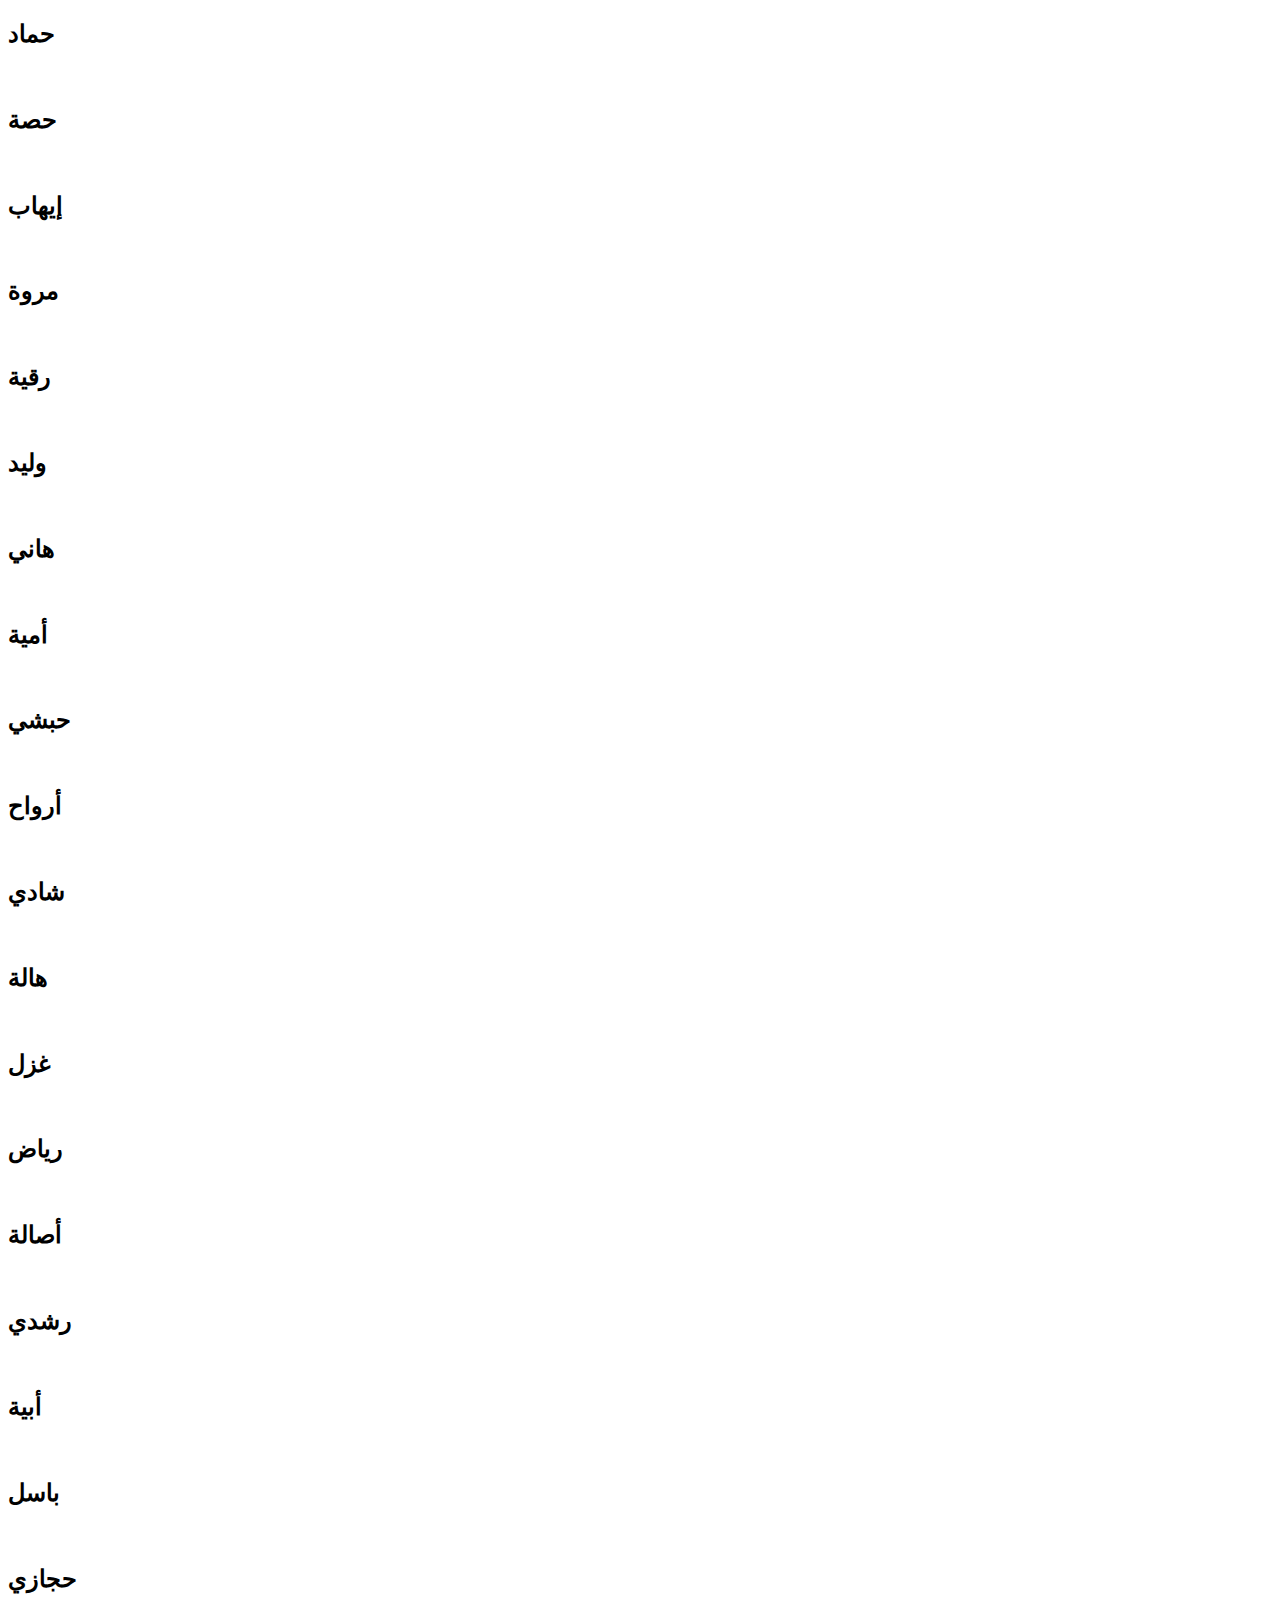
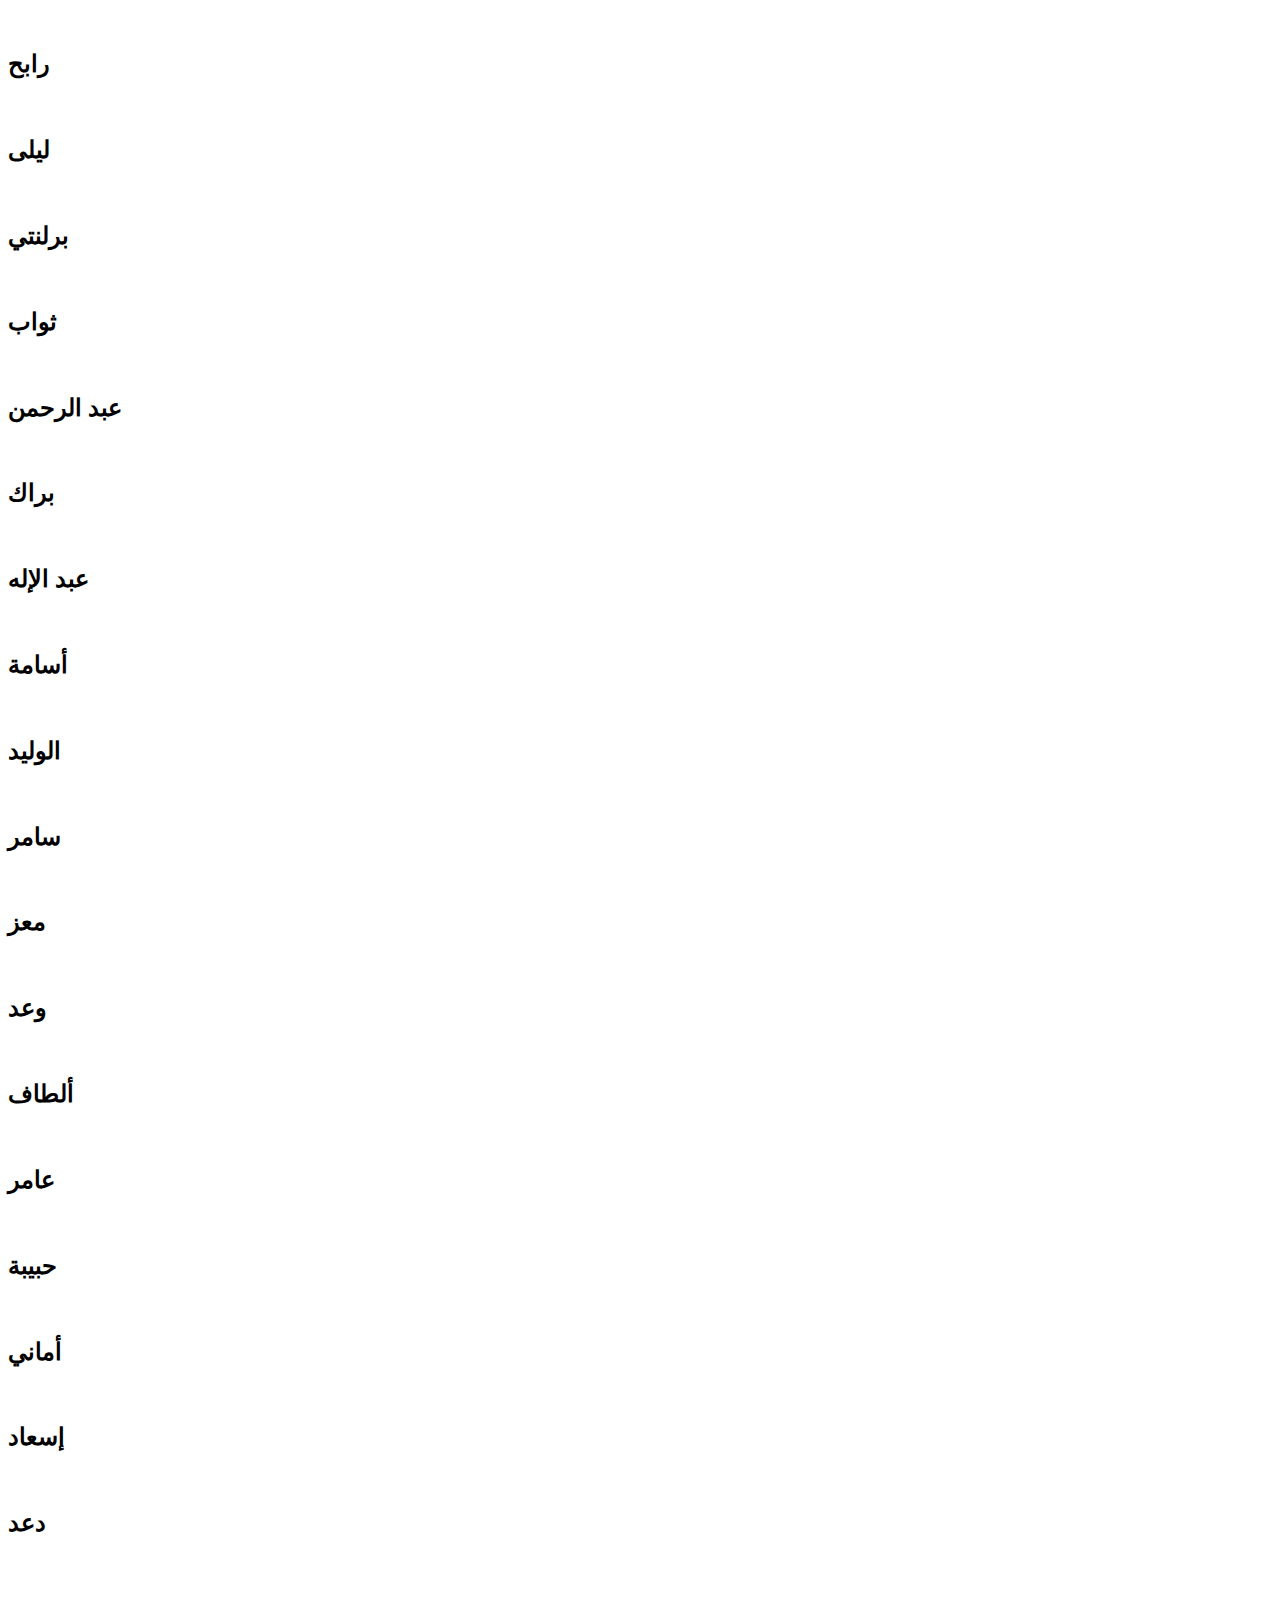
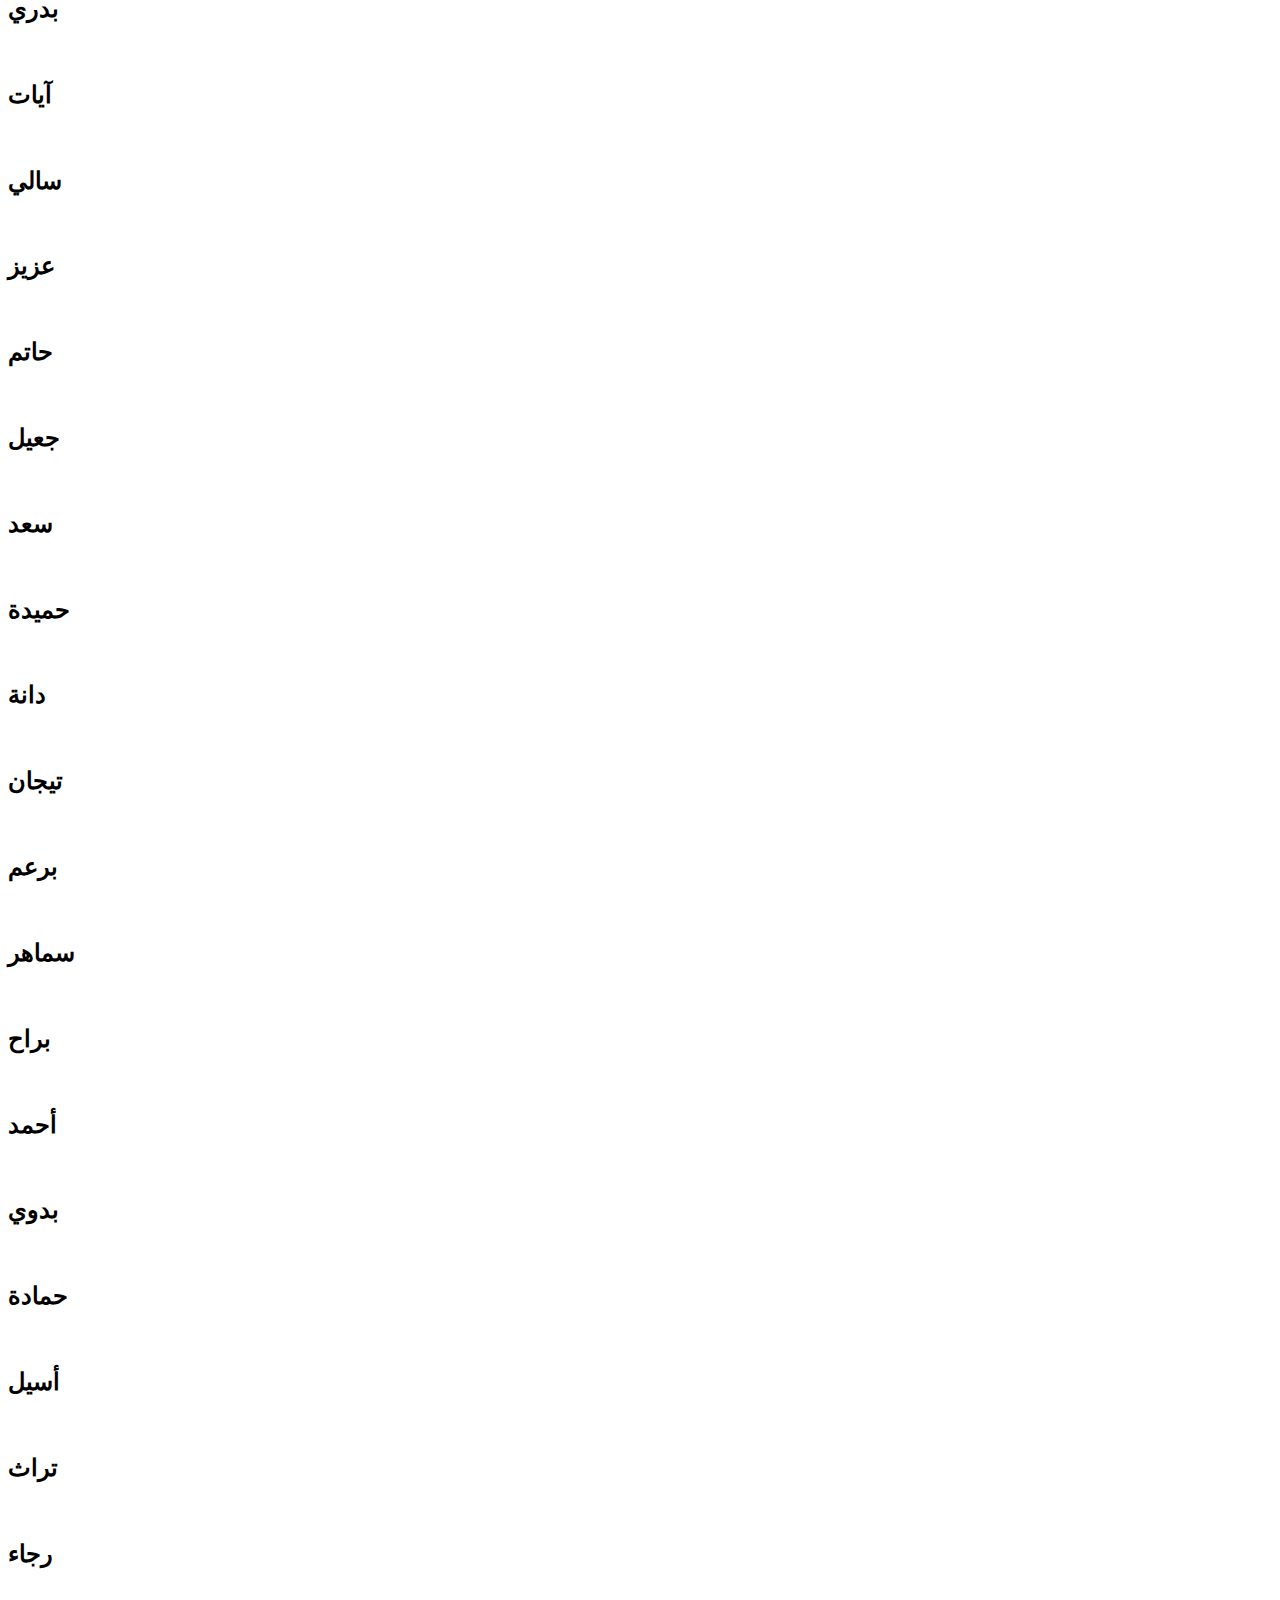
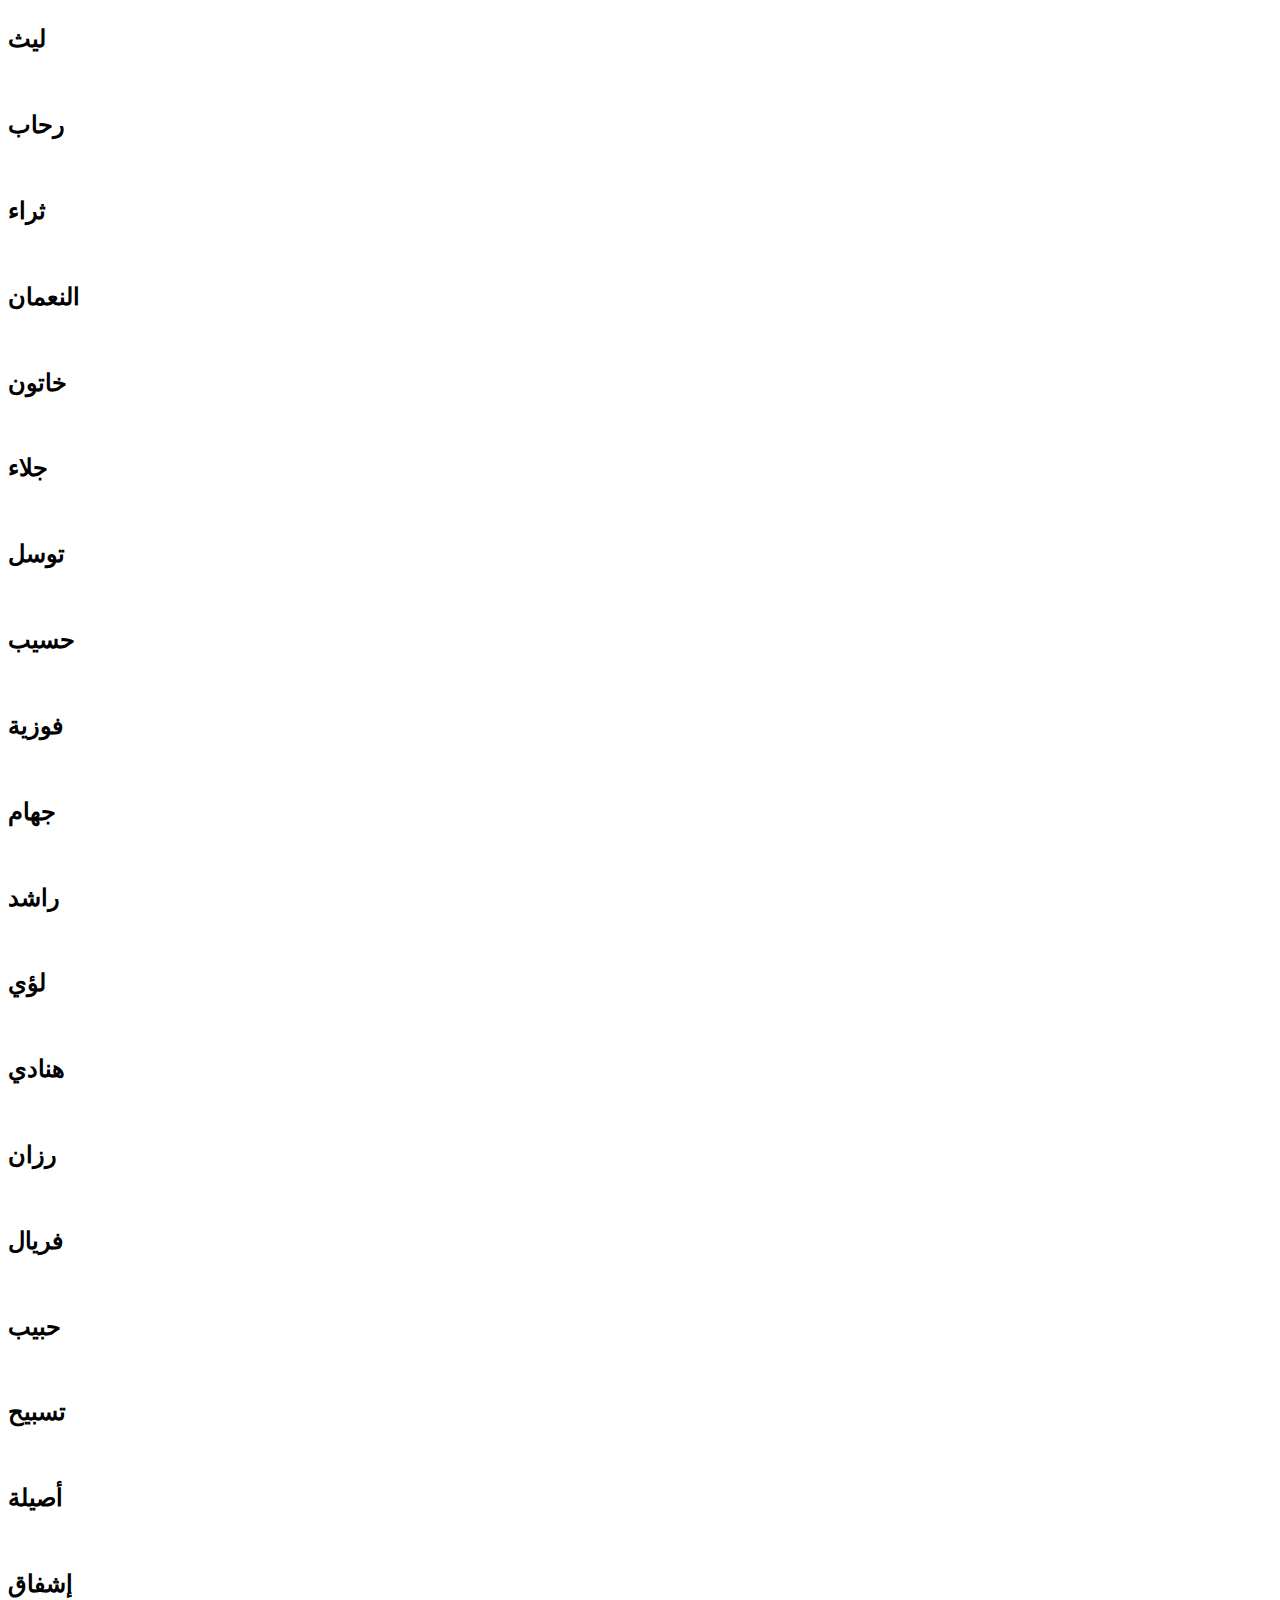
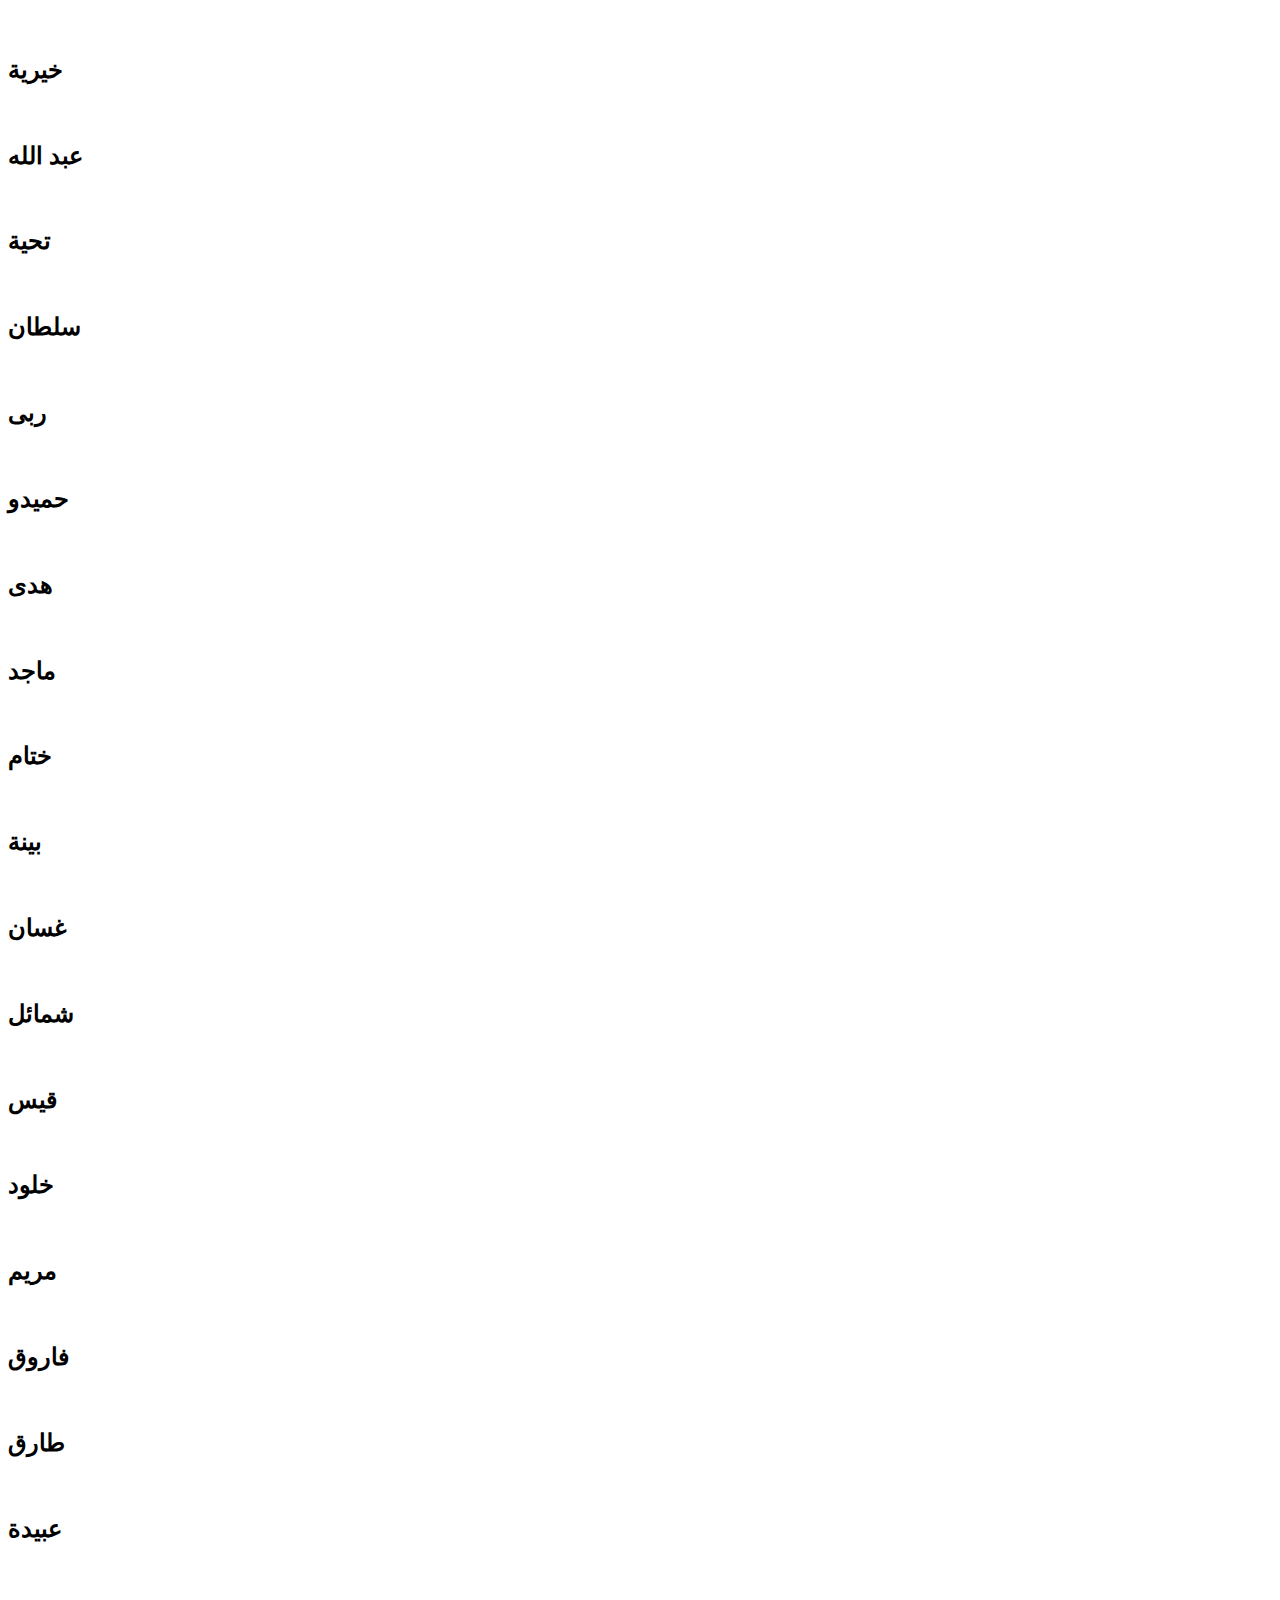
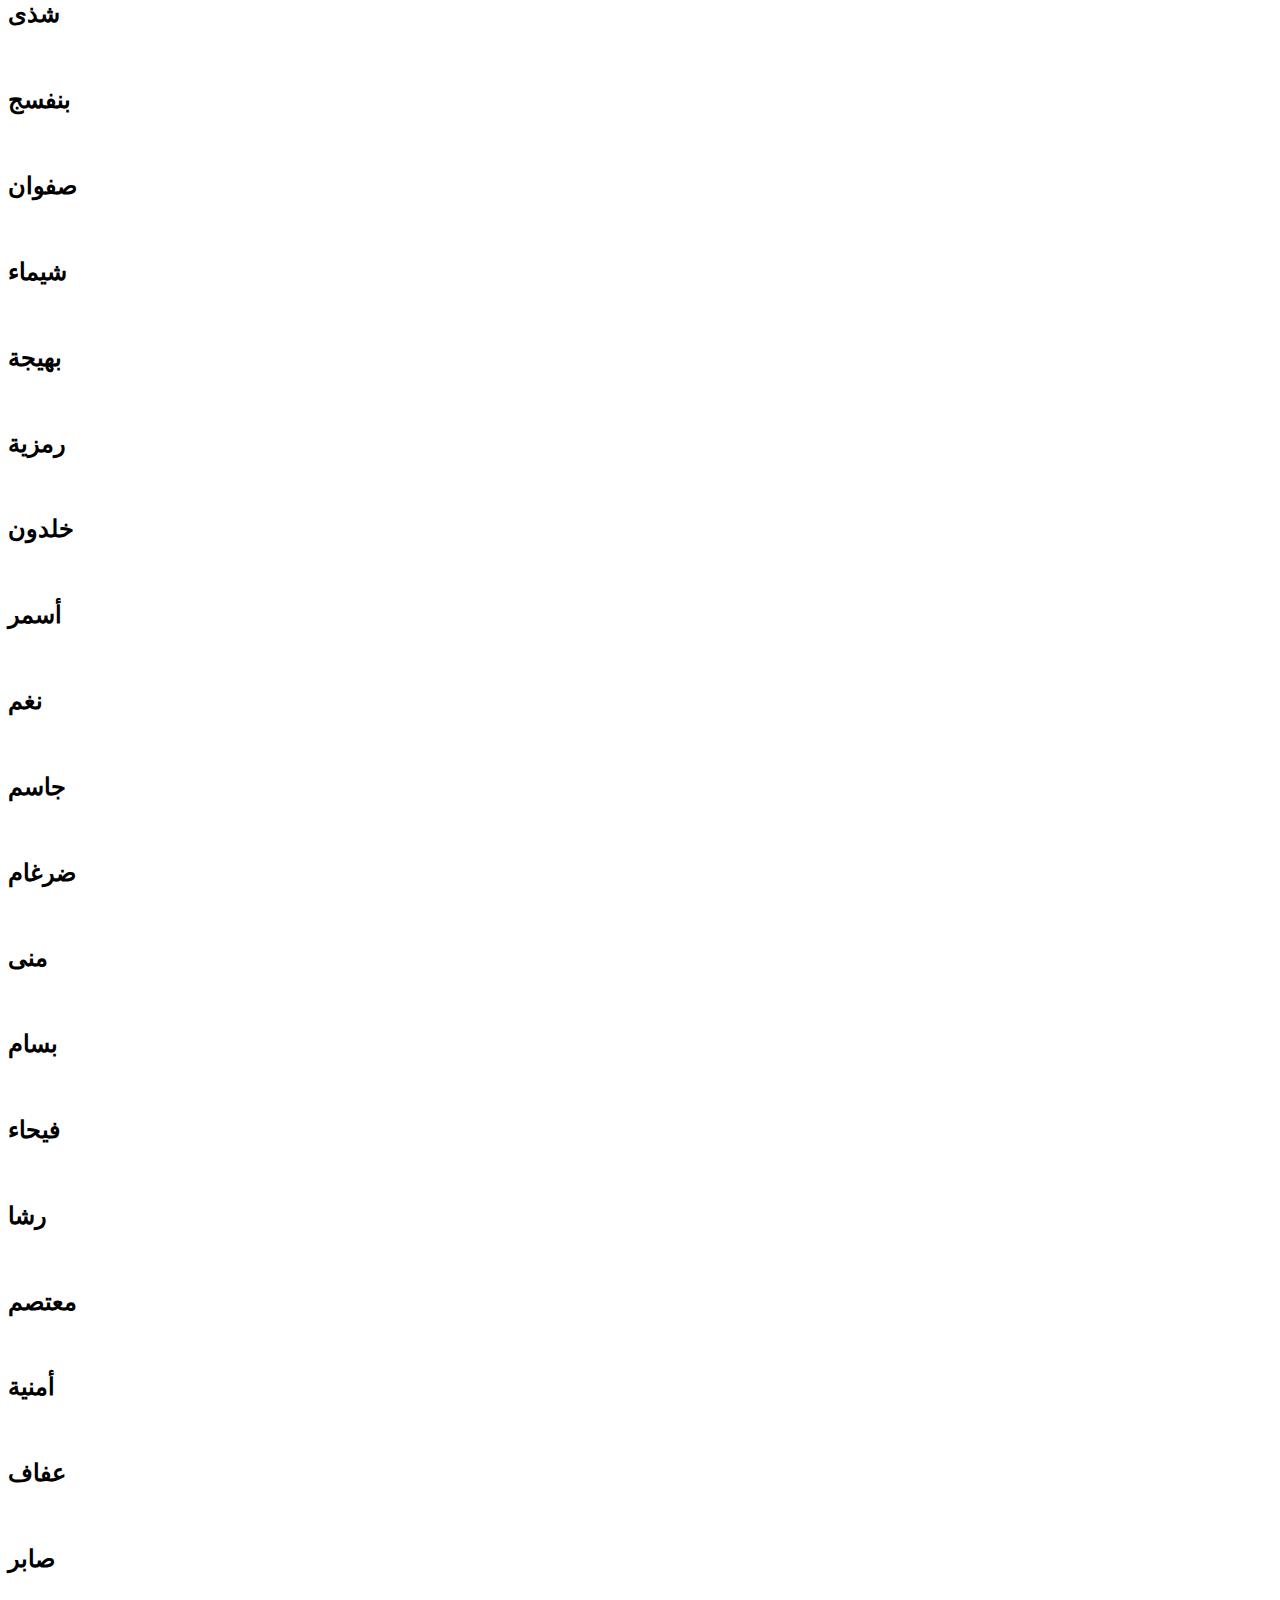
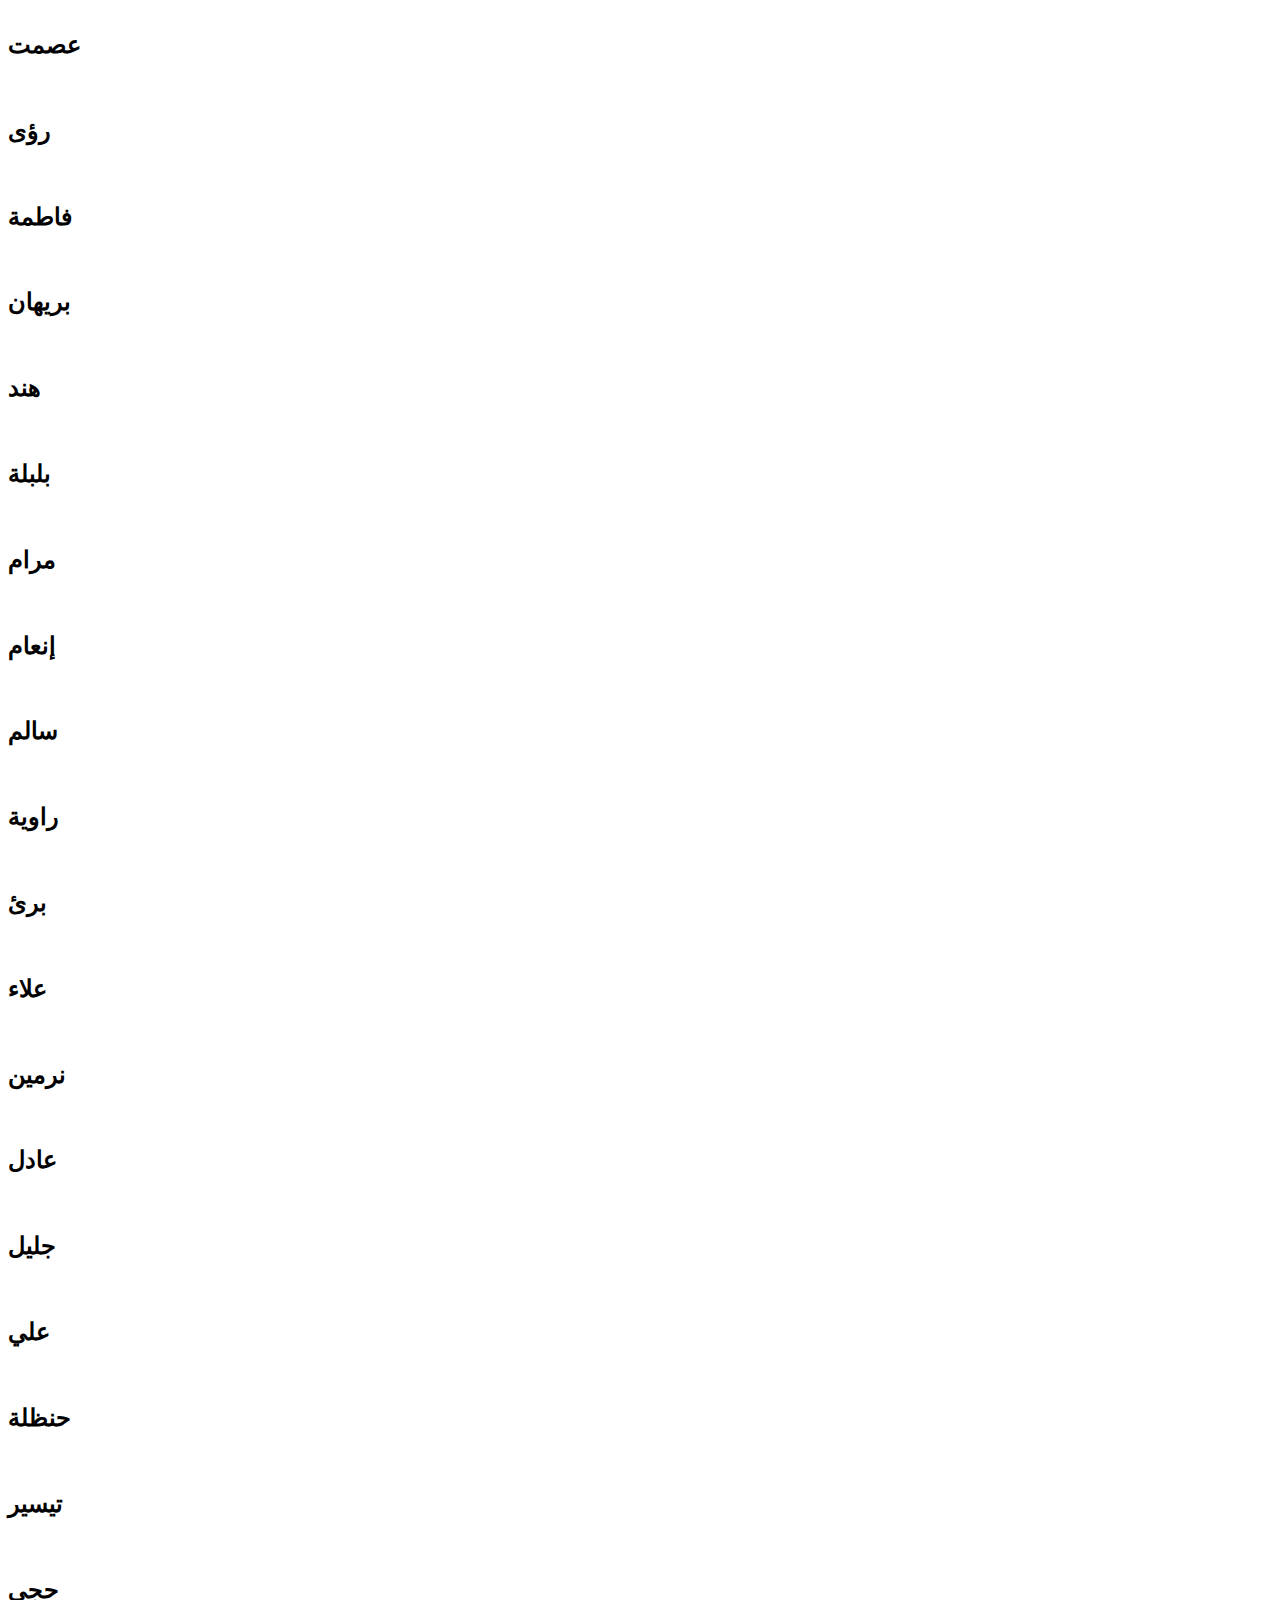
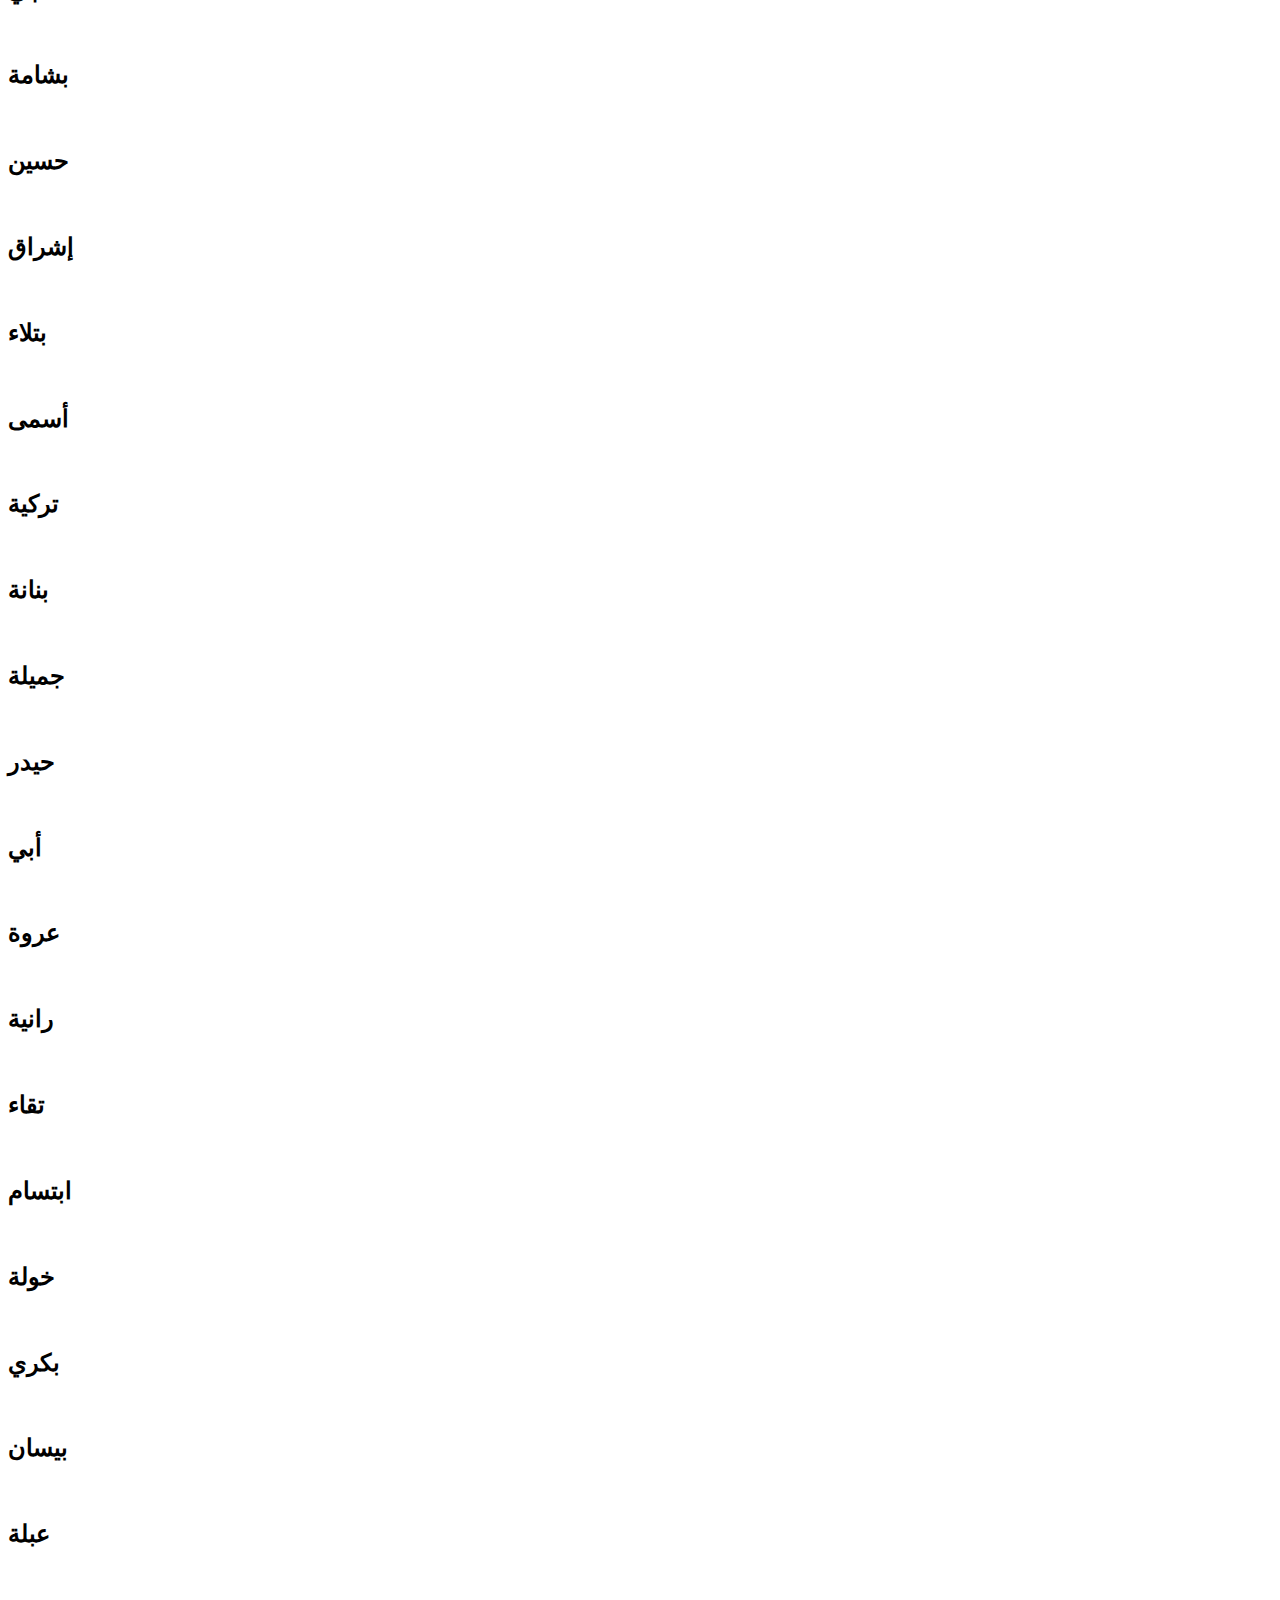
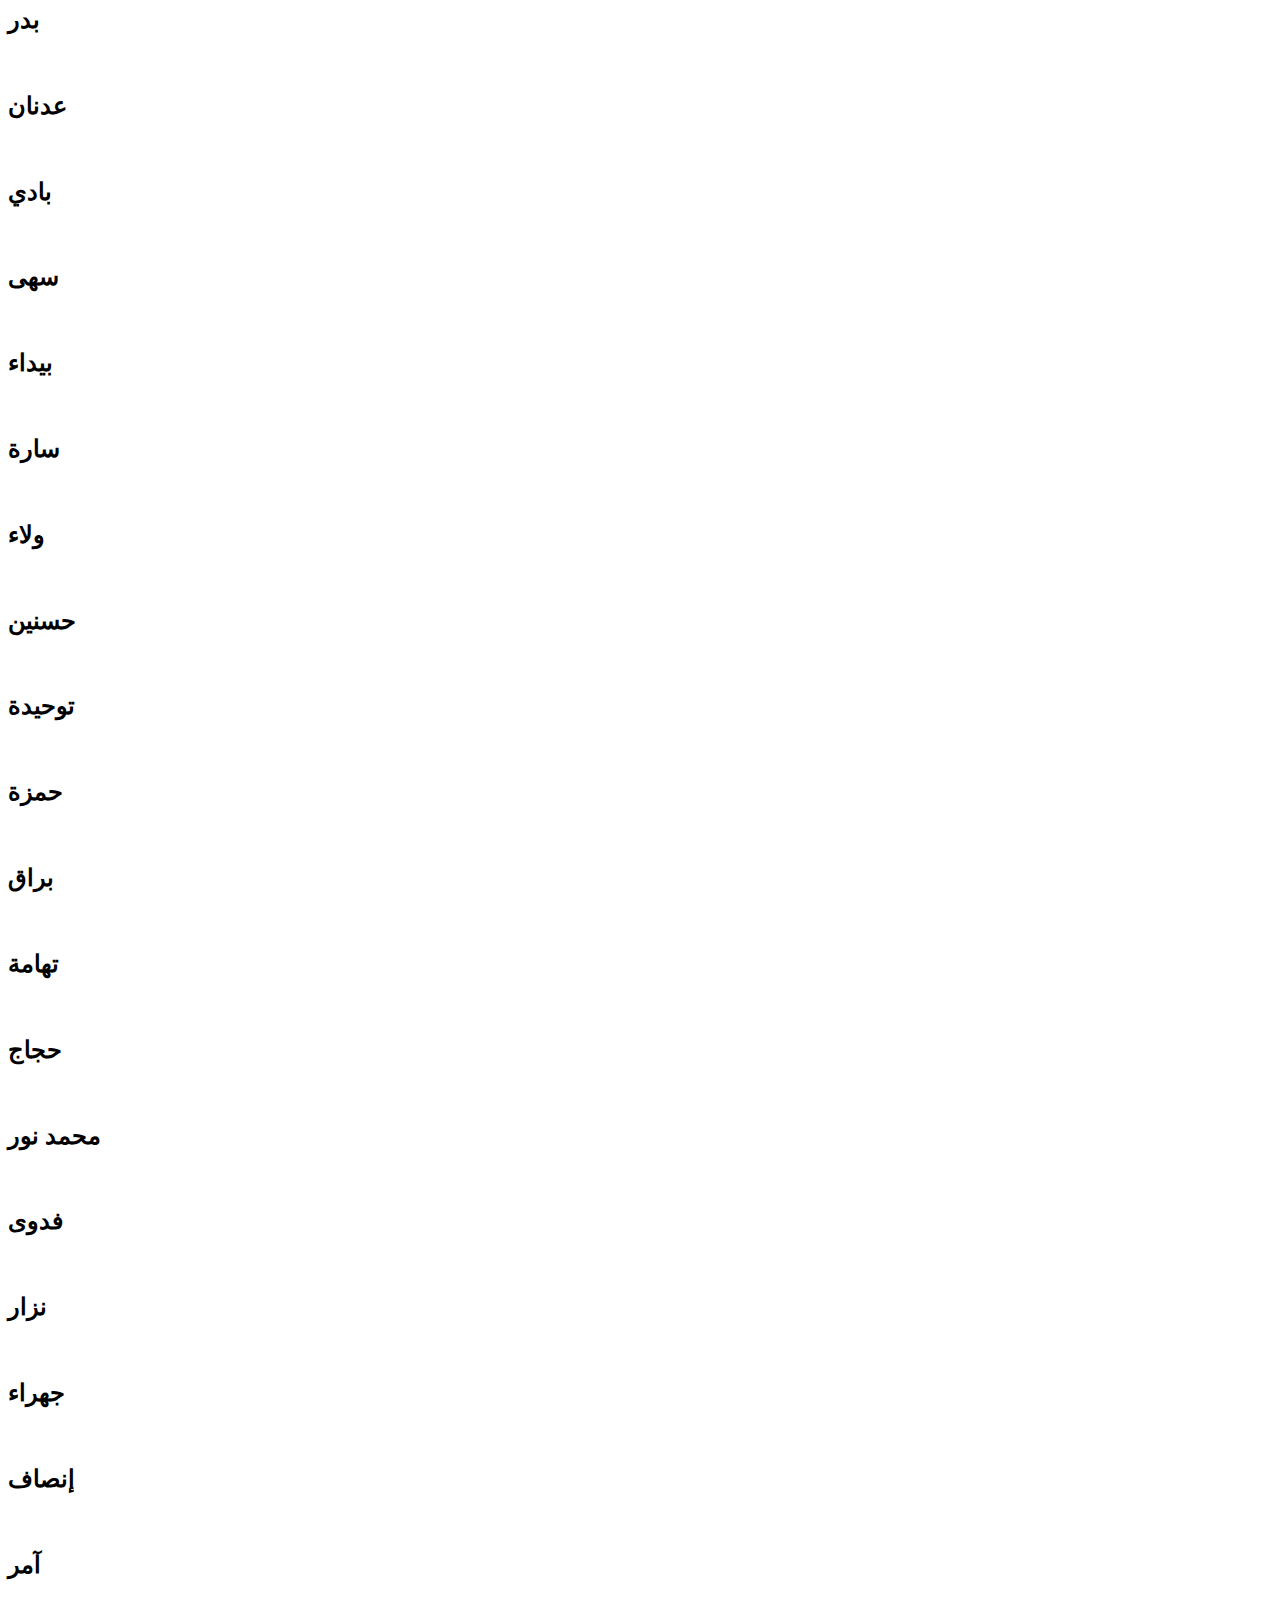
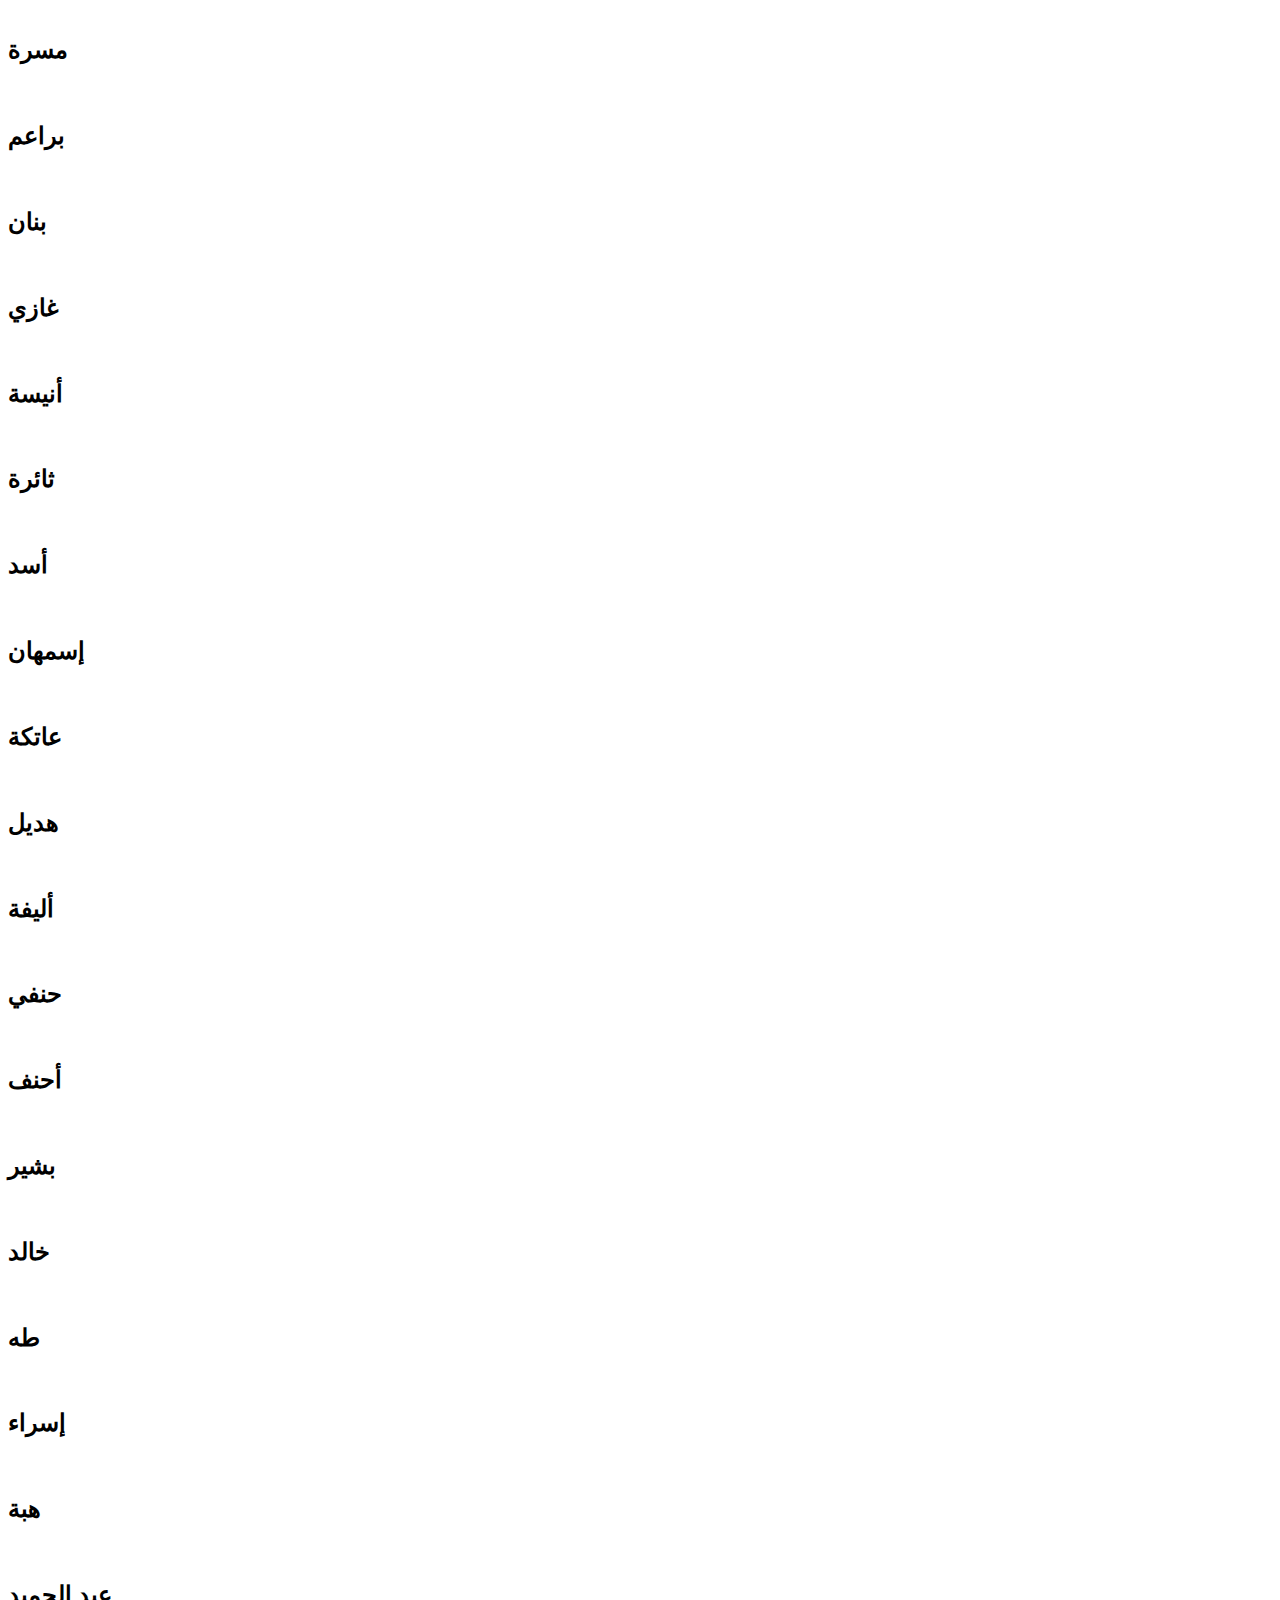
<file: arabic_names.html>
<!DOCTYPE html>
<html lang="en">
<head>
    <meta charset="UTF-8">
    <meta http-equiv="X-UA-Compatible" content="IE=edge">
    <meta name="viewport" content="width=device-width, initial-scale=1.0">
    <title>Document</title>
</head>
<body id="body">
    

    <script>
        var names = ["أبي","أحمد","أحنف","أزهر","أسامة","أسد","أسمر","أشرف","أكرم","الأخضر","المثنى","النعمان","الوليد","إمام","آمر","أمية","أمين","أنصاري","أنور","أوس","إياد","إيثار","أيسر","أيمن","إيناس","إيهاب","بادي","باسل","باشر","باهر","بجاد","بدر","بدري","بدوي","براء","براق","براك","برعم","برهان","برهوم","برئ","بسام","بسطام","بسيم","بشامة","بشير","بطل","بكر","بكري","بلال","بلبل","بنداري","بندر","بهاء","تامر","تركي","تمام","تيجاني","تيسير","ثنيان","ثواب","جاسر","جاسم","جاهد","جبير","جحا","جعيفر","جعيل","جلال","جليل","جمال","جمعة","جندل","جواد","جوهري","حاتم","حبشي","حبيب","حجاج","حجازي","حجي","حداد","حذيفه","حسام","حسان","حسنين","حسون","حسيب","حسين","حفيظ","حلمي","حماد","حمادة","حمدان","حمدي","حمزة","حمود","حمودة","حميدو","حنبل","حنظلة","حنفي","حيدر","حيدرة","خازم","خالد","خطاب","خلدون","خميس","خويلد","خيري","داوود","دريد","رابح","راشد","ربيع","رجاء","رسول","رشدي","رضا","رضوان","رمضان","رياض","زاهد","زايد","زهران","زياد","ساري","سالم","سامر","سامي","سرحان","سعد","سلطان","سمير","سهيل","شادي","شكيب","شهاب","صابر","صفوان","صلاح","صياح","ضاحي","ضرغام","طارق","طلال","طه","عادل","عامر","عايد","عبد الإله","عبد الحميد","عبد الرحمن","عبد الله","عبد المعين","عبيدة","عثمان","عدنان","عروة","عزيز","علاء","علي","عمار","غازي","غسان","غياث","فادي","فاروق","فراس","فهد","فواز","قتادة","قتيبة","قحطان","قصي","قيس","كايد","كمال","كنعان","لقمان","لؤي","ليث","ماجد","مازن","مأمون","محمد","محمد نور","مرهف","مسعود","مشاري","مشعل","مصطفى","مصعب","مطلق","معاذ","معاوية","معتصم","معز","ممدوح","مناف","مهند","مؤيد","ناصر","نايف","نديم","نذير","نزار","نعمان","نواف","نوفل","هاني","هزاع","هشام","هلال","هواش","هيثم","وائل","وسام","وضاح","وليد","ياسر","يامن","ابتسام","إبتهال","أبية","أرجوان","أرواح","أريج","أريحا","إسراء","أسرار","إسعاد","أسلية","إسمهان","أسمى","أسوة","أسيل","أسيمة","أمة الله","إشراق","إشفاق","أشواق","أصالة","أصيلة","إفتكار","أفراح","أفكار","أفنان","ألحان","ألطاف","إلهام","أليفة","آمال","أماني","آمنة","أمنية","أميرة","أمينة","إناس","إنتصار","انجي","إنصاف","إنعام","أنيسة","آيات","إيناس","بارعة","بتلاء","بدوية","بديعة","براءة","براح","براعم","برلنتي","بريكة","بريهان","بريئة","بشرى","بصيرة","بلبلة","بنان","بنانة","بنفسج","بهية","بهيجة","بوران","بيان","بيداء","بيسان","بيضاء","بينة","تحفة","تحية","تذكار","تراث","تركية","تسامح","تسبيح","تسنيم","تقاء","تقوى","تلال","تماضر","تهامة","تهاني","تهنيد","توحيدة","تودد","توسل","توفيقة","تي","تيجان","تيماء","ثابتة","ثائرة","ثراء","ثناء","جلاء","جمانة","جميلة","جهام","جهراء","جورية","جويرية","جيهان","حاكمة","حبيبة","حسناء","حصة","حلا","حميدة","حنان","حوراء","حياة","خاتون","ختام","خديجة","خلود","خواطر","خولة","خيرية","دانة","دانية","درية","دعاء","دعد","دلال","ديمة","ذكرى","راغدة","رامه","رامية","رانية","راوية","ربى","رحاب","رزان","رشا","رضوى","رفيف","رقية","رمزية","رهام","رهف","روضة","روعة","رؤى","ريم","ريما","زكية","زمردة","زينب","سارة","سالي","سحر","سلوى","سماهر","سمر","سمية","سناء","سهى","سهير","شادية","شذى","شمائل","شيماء","صابرين","صبا","عاتكة","عبلة","عبير","عزة","عصمت","عفاف","علا","عنود","غادة","غزل","غيداء","فاتن","فاطمة","فتحية","فدوى","فريال","فهمية","فوزية","فيحاء","كوثر","لبنى","لمى","لؤلؤة","ليلى","ماجدة","محاسن","مرام","مرح","مروة","مريم","مزنة","مسرة","منال","منى","منيرة","مها","مي","ميادة","ميساء","ميسون","نابغة","نادية","نبيلة","نجود","ندى","نرمين","نشوى","نغم","نهى","نوال","نورا","نوفة","هالة","هبة","هدى","هديل","هلا","هنادي","هند","هيفاء","وداد","وعد","ولاء","يمنى"];
        var mixed = shuffle(names);
        var ar = ["حماد","حصة","إيهاب","مروة","رقية","وليد","هاني","أمية","حبشي","أرواح","شادي","هالة","غزل","رياض","أصالة","رشدي","أبية","باسل","حجازي","رابح","ليلى","برلنتي","ثواب","عبد الرحمن","براك","عبد الإله","أسامة","الوليد","سامر","معز","وعد","ألطاف","عامر","حبيبة","أماني","إسعاد","دعد","بدري","آيات","سالي","عزيز","حاتم","جعيل","سعد","حميدة","دانة","تيجان","برعم","سماهر","براح","أحمد","بدوي","حمادة","أسيل","تراث","رجاء","ليث","رحاب","ثراء","النعمان","خاتون","جلاء","توسل","حسيب","فوزية","جهام","راشد","لؤي","هنادي","رزان","فريال","حبيب","تسبيح","أصيلة","إشفاق","خيرية","عبد الله","تحية","سلطان","ربى","حميدو","هدى","ماجد","ختام","بينة","غسان","شمائل","قيس","خلود","مريم","فاروق","طارق","عبيدة","شذى","بنفسج","صفوان","شيماء","بهيجة","رمزية","خلدون","أسمر","نغم","جاسم","ضرغام","منى","بسام","فيحاء","رشا","معتصم","أمنية","عفاف","صابر","عصمت","رؤى","فاطمة","بريهان","هند","بلبلة","مرام","إنعام","سالم","راوية","برئ","علاء","نرمين","عادل","جليل","علي","حنظلة","تيسير","حجي","بشامة","حسين","إشراق","بتلاء","أسمى","تركية","بنانة","جميلة","حيدر","أبي","عروة","رانية","تقاء","ابتسام","خولة","بكري","بيسان","عبلة","بدر","عدنان","بادي","سهى","بيداء","سارة","ولاء","حسنين","توحيدة","حمزة","براق","تهامة","حجاج","محمد نور","فدوى","نزار","جهراء","إنصاف","آمر","مسرة","براعم","بنان","غازي","أنيسة","ثائرة","أسد","إسمهان","عاتكة","هديل","أليفة","حنفي","أحنف","بشير","خالد","طه","إسراء","هبة","عبد الحميد","أرجوان","هيثم","كمال","أفراح","رمضان","قتيبة","مزنة","حمدان","المثنى","تحفة","خازم","محاسن","دانية","حمدي","ربيع","غيداء","غياث","عثمان","درية","رضا","جاهد","كوثر","تسنيم","تامر","فتحية","رضوان","تي","فاتن","تذكار","هواش","ثابتة","شادية","إمام","ميساء","نوفل","حداد","سامي","إناس","أفنان","برهان","سهيل","نورا","جيهان","أكرم","بهاء","عبير","نبيلة","زكية","سهير","أريج","بيان","سرحان","بريئة","صياح","نجود","أريحا","إفتكار","ماجدة","معاذ","الأخضر","أيسر","حنبل","طلال","بوران","مصعب","نديم","إبتهال","مازن","رامه","مهند","ميادة","هزاع","بلال","أشواق","أمينة","إياد","كنعان","رهام","أشرف","ساري","فواز","لبنى","زياد","توفيقة","عمار","ياسر","حسون","مشعل","داوود","بندر","تلال","جمال","شكيب","حلا","بريكة","جويرية","ندى","حسام","أميرة","حوراء","براء","أفكار","برهوم","أمة الله","رضوى","بكر","أسرار","بسيم","مصطفى","أزهر","لؤلؤة","نهى","نادية","مها","بصيرة","آمال","تسامح","دعاء","وداد","جواد","زمردة","دريد","ميسون","رسول","باشر","بهية","فادي","باهر","جمانة","إيناس","نعمان","انجي","عنود","نذير","سناء","ديمة","بشرى","جمعة","مي","مطلق","خيري","إنتصار","كايد","وائل","سلوى","حلمي","مؤيد","ريما","مشاري","علا","ذكرى","أنصاري","بيضاء","تيجاني","مأمون","تركي","روعة","مرهف","صلاح","هيفاء","حسان","ريم","ثنيان","فهد","جاسر","حاكمة","أمين","مناف","صابرين","غادة","راغدة","سمر","أوس","تماضر","بديعة","هشام","جعيفر","صبا","براءة","محمد","بطل","آمنة","تمام","معاوية","إيثار","نوال","رهف","عزة","نوفة","يامن","عبد المعين","قتادة","حياة","روضة","بسطام","دلال","نشوى","حفيظ","زاهد","رفيف","جورية","وسام","ممدوح","أسيمة","خواطر","بجاد","جوهري","أسوة","إيناس","زينب","أنور","جلال","ألحان","سمية","مسعود","قصي","جحا","لقمان","بنداري","نابغة","أيمن","فهمية","زايد","قحطان","نواف","منال","نايف","فراس","ثناء","سحر","هلال","زهران","بارعة","يمنى","لمى","حسناء","حذيفه","تيماء","حيدرة","رامية","خميس","بدوية","حنان","تهاني","شهاب","جندل","جبير","تودد","ناصر","منيرة","عايد","تقوى","هلا","حمود","سمير","بلبل","إلهام","تهنيد","ضاحي","أسلية","خويلد","مرح","خديجة","حمودة","وضاح","خطاب"];

        ar.forEach(element => {
            document.getElementById('body').innerHTML += '<h2>' + element + '</h2><br>';
        });

        console.log(mixed);

        function shuffle(array) {
            var currentIndex = array.length, temporaryValue, randomIndex;

            // While there remain elements to shuffle...
            while (0 !== currentIndex) {

                // Pick a remaining element...
                randomIndex = Math.floor(Math.random() * currentIndex);
                currentIndex -= 1;

                // And swap it with the current element.
                temporaryValue = array[currentIndex];
                array[currentIndex] = array[randomIndex];
                array[randomIndex] = temporaryValue;
            }

            return array;
        }
    </script>
</body>
</html>
</file>
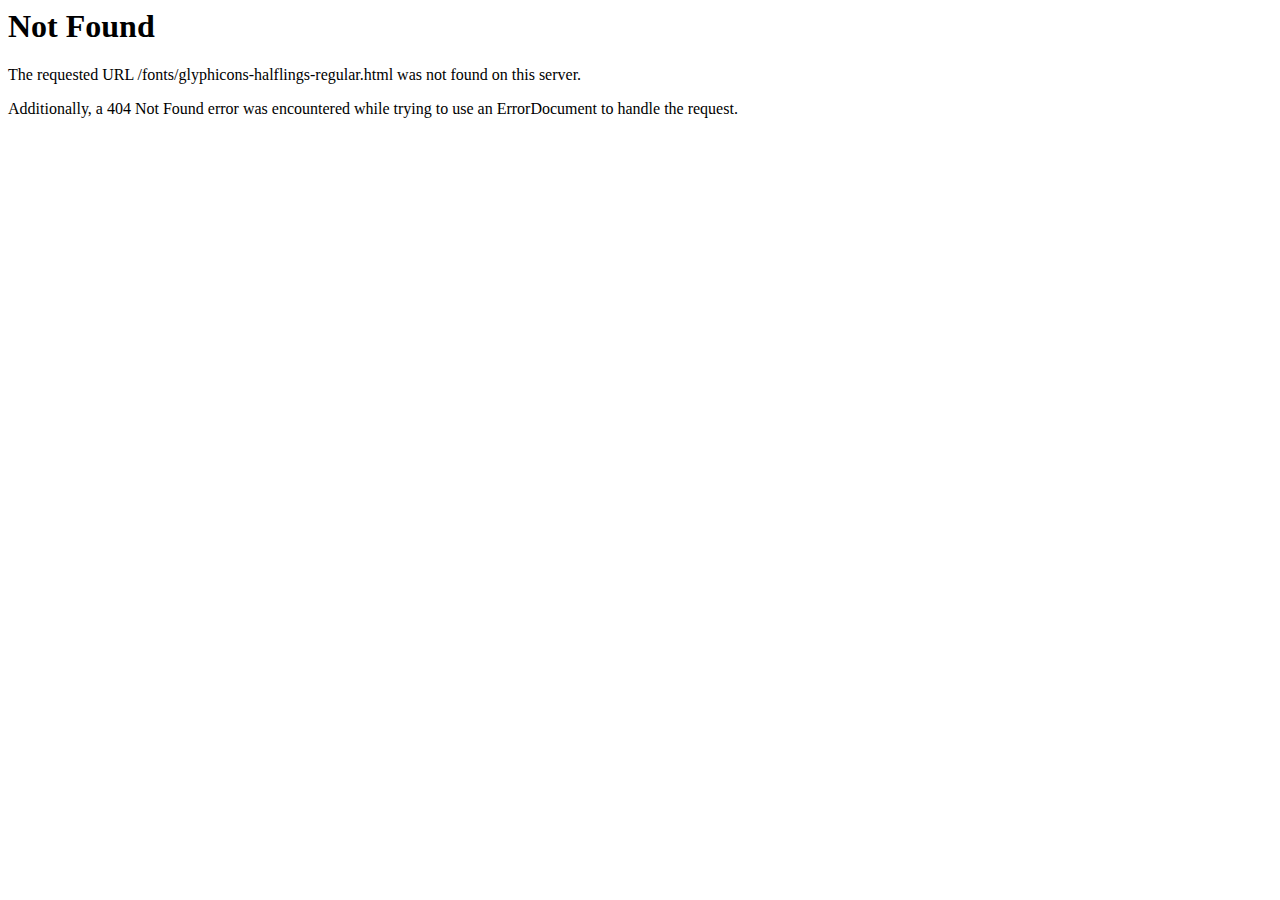
<file: fonts/glyphicons-halflings-regular.html>
<!DOCTYPE HTML PUBLIC "-//IETF//DTD HTML 2.0//EN">
<html><head>
<title>404 Not Found</title>
</head><body>
<h1>Not Found</h1>
<p>The requested URL /fonts/glyphicons-halflings-regular.html was not found on this server.</p>
<p>Additionally, a 404 Not Found
error was encountered while trying to use an ErrorDocument to handle the request.</p>
</body></html>
</file>
